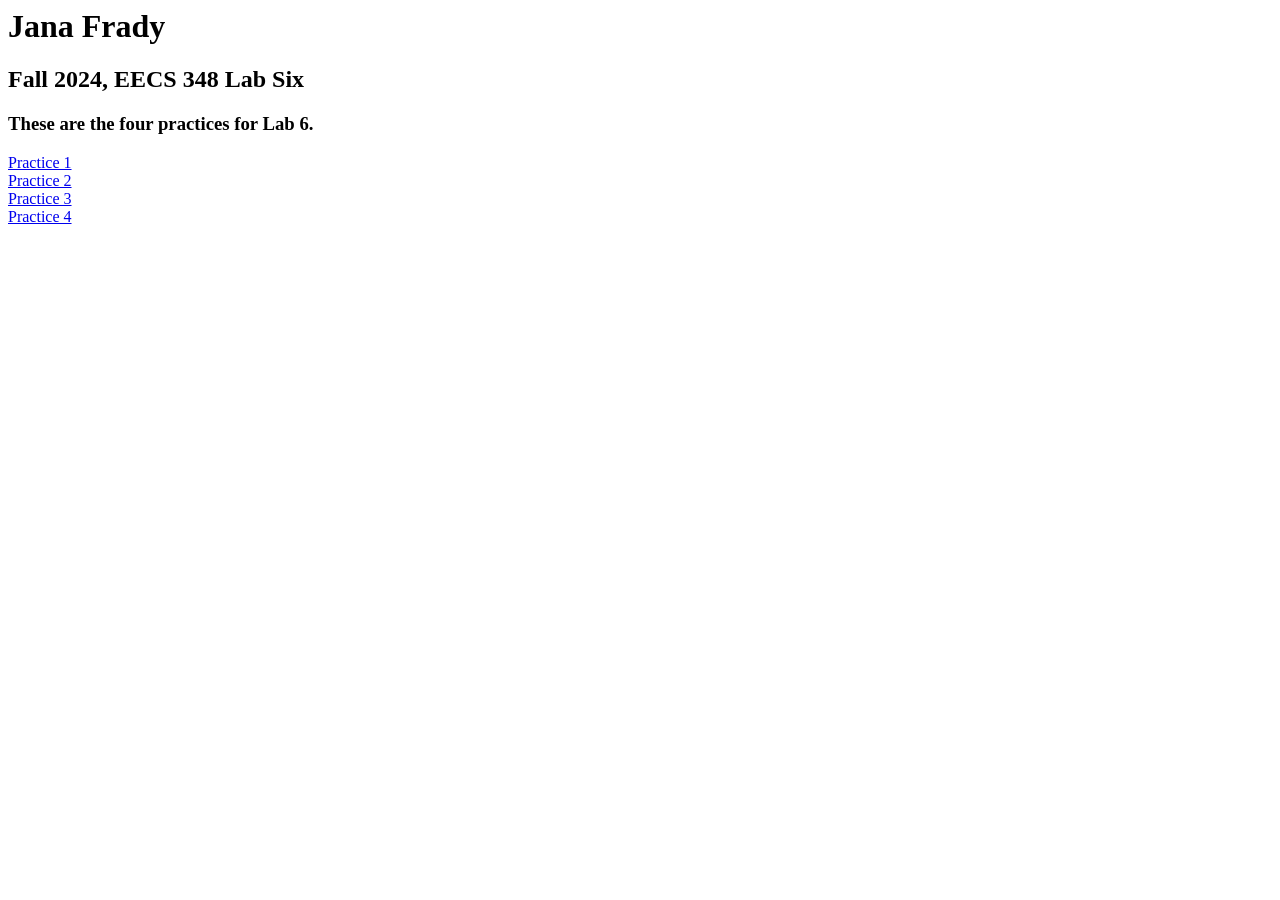
<file: Lab 06: Web programming, HTML, CS, JavaScript, PHP/index.html>
<!--
Name: Jana Frady
KUID: 3085051
Lab Session: Thursday 4 p.m.
Lab Assignment Number: 06
Program Description: This creates a home page with links to each exercise.
Collaborators: None
-->

<html>

<head>
    <h1>Jana Frady</h1>
    <h2>Fall 2024, EECS 348 Lab Six</h2>
</head>

<body>
    <h3>These are the four practices for Lab 6.</h3>
    <a href="practice1.html">Practice 1</a> <br>
    <a href="practice2.html">Practice 2</a> <br>
    <a href="practice3.html">Practice 3</a> <br>
    <a href="practice4.html">Practice 4</a> <br>
</body>
</file>
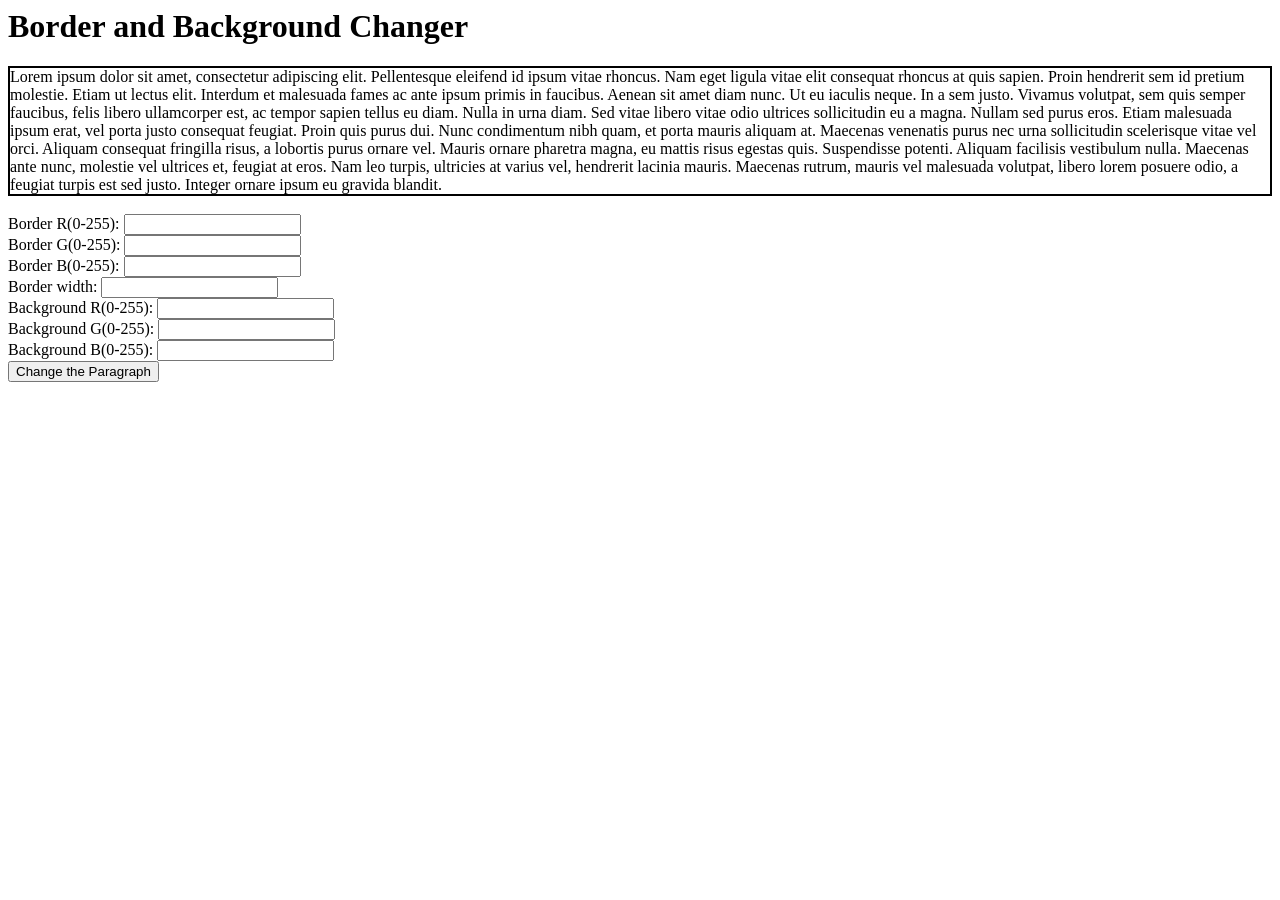
<file: Lab 06: Web programming, HTML, CS, JavaScript, PHP/practice2.html>
<!--
Name: Jana Frady
KUID: 3085051
Lab Session: Thursday 4 p.m.
Lab Assignment Number: 06
Program Description: This creates a background and border changer with javascript.
Collaborators: None
-->

<html>

<head>
    <h1>Border and Background Changer</h1>
</head>
    
<style>
    #demo {
        border-style: solid;
        border-width: 2px;
    }
</style>

<body>
    <div id = "demo">Lorem ipsum dolor sit amet, consectetur adipiscing elit. Pellentesque eleifend id ipsum vitae rhoncus. Nam eget ligula vitae elit consequat rhoncus at quis sapien. Proin hendrerit sem id pretium molestie. Etiam ut lectus elit. Interdum et malesuada fames ac ante ipsum primis in faucibus. Aenean sit amet diam nunc. Ut eu iaculis neque. In a sem justo. Vivamus volutpat, sem quis semper faucibus, felis libero ullamcorper est, ac tempor sapien tellus eu diam. Nulla in urna diam. Sed vitae libero vitae odio ultrices sollicitudin eu a magna. Nullam sed purus eros. Etiam malesuada ipsum erat, vel porta justo consequat feugiat. Proin quis purus dui. Nunc condimentum nibh quam, et porta mauris aliquam at. Maecenas venenatis purus nec urna sollicitudin scelerisque vitae vel orci. Aliquam consequat fringilla risus, a lobortis purus ornare vel. Mauris ornare pharetra magna, eu mattis risus egestas quis. Suspendisse potenti. Aliquam facilisis vestibulum nulla. Maecenas ante nunc, molestie vel ultrices et, feugiat at eros. Nam leo turpis, ultricies at varius vel, hendrerit lacinia mauris. Maecenas rutrum, mauris vel malesuada volutpat, libero lorem posuere odio, a feugiat turpis est sed justo. Integer ornare ipsum eu gravida blandit.</div> <br>

    <script type="text/javascript" src="functions.js"></script>
    Border R(0-255): <input type="text" id="border_R" value=""> <br>
    Border G(0-255): <input type="text" id="border_G" value=""> <br>
    Border B(0-255): <input type="text" id="border_B" value=""> <br>
    Border width: <input type="text" id="border_width" value=""> <br>
    Background R(0-255): <input type="text" id="backR" value=""> <br>
    Background G(0-255): <input type="text" id="backG" value=""> <br>
    Background B(0-255): <input type="text" id="backB" value=""> <br>
    <button onclick="alert_paragraph_color()">Change the Paragraph</button> <br>

</body>

</html>
</file>
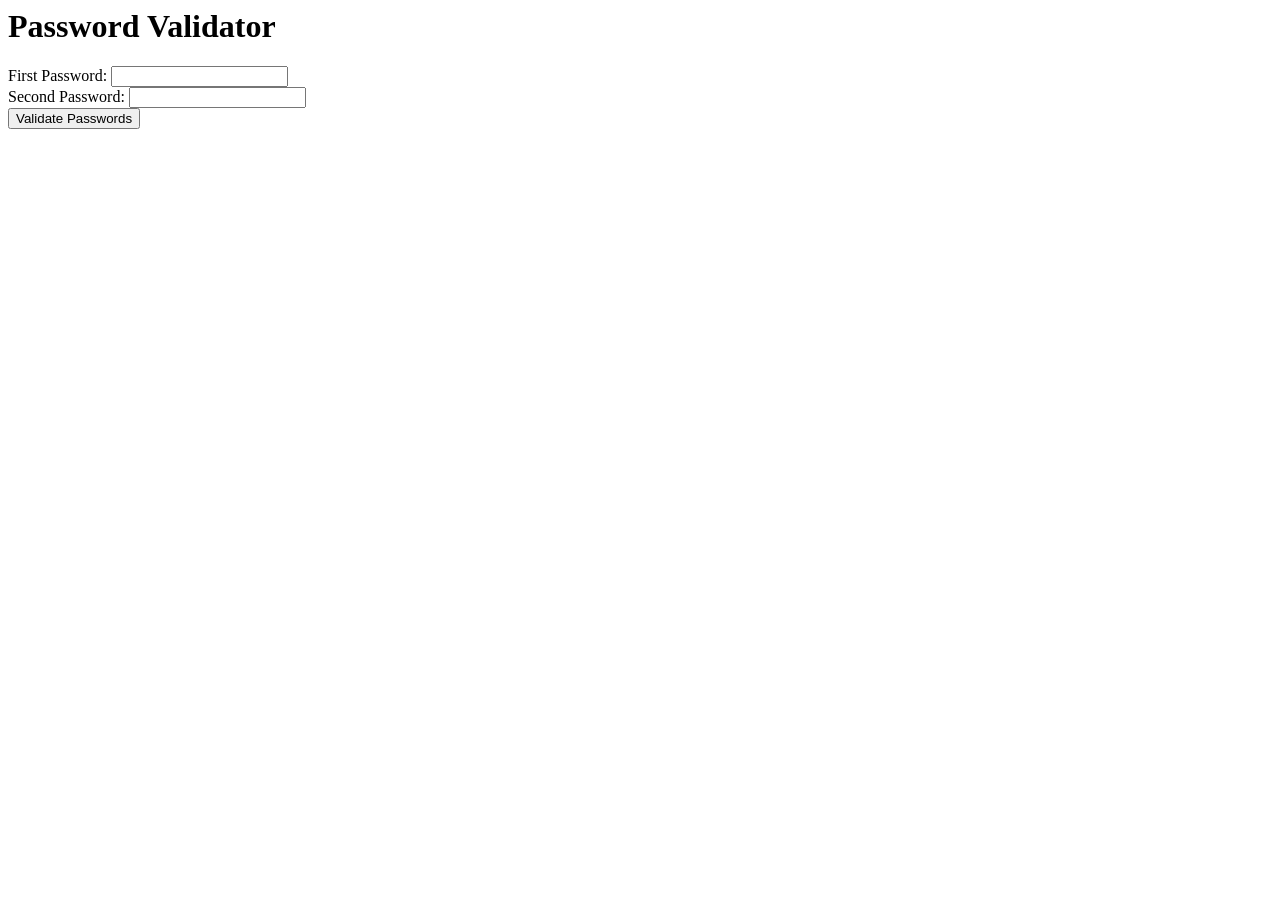
<file: Lab 06: Web programming, HTML, CS, JavaScript, PHP/practice3.html>
<!--
Name: Jana Frady
KUID: 3085051
Lab Session: Thursday 4 p.m.
Lab Assignment Number: 06
Program Description: This creates a password validator with javascript.
Collaborators: None
-->

<html>

<head>
    <h1>Password Validator</h1>
</head>

<body>
    <script type="text/javascript" src="functions.js"></script>
    First Password: <input type="text" id = "first" value> <br>
    Second Password: <input type="text" id = "second" value> <br>

    <button onclick="validate()">Validate Passwords</button> <br>
</body>

</html>
</file>
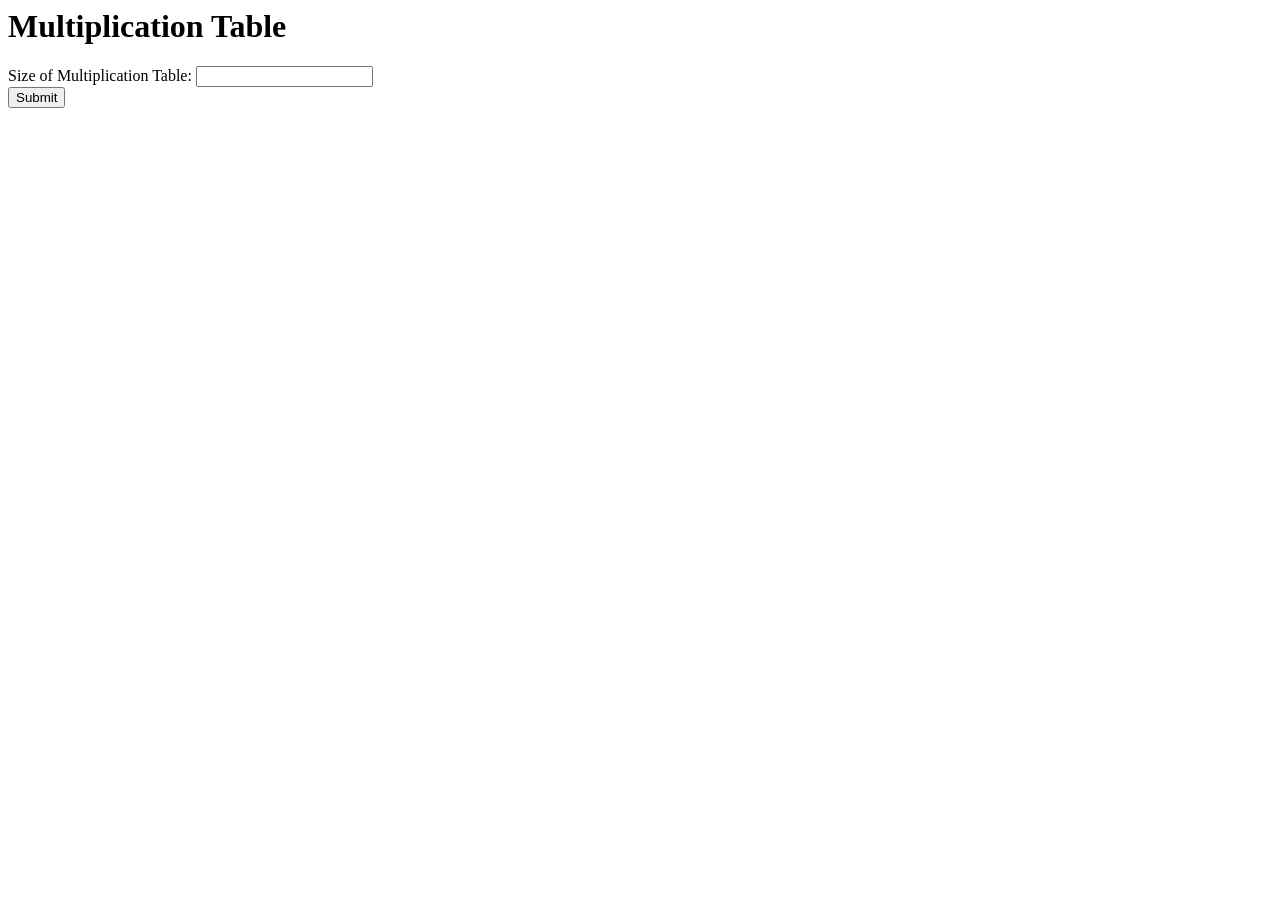
<file: Lab 06: Web programming, HTML, CS, JavaScript, PHP/practice4.html>
<!--
Name: Jana Frady
KUID: 3085051
Lab Session: Thursday 4 p.m.
Lab Assignment Number: 06
Program Description: This creates a user-inputted multiplication table with php.
Collaborators: None
-->

<html>

<head>
    <h1>Multiplication Table</h1>
</head>

<body>
    <form action = "practice.php" method = "GET">
        Size of Multiplication Table: <input type="text" name="size" value> <br>
        <input type="submit">
</body>

</html>
</file>
